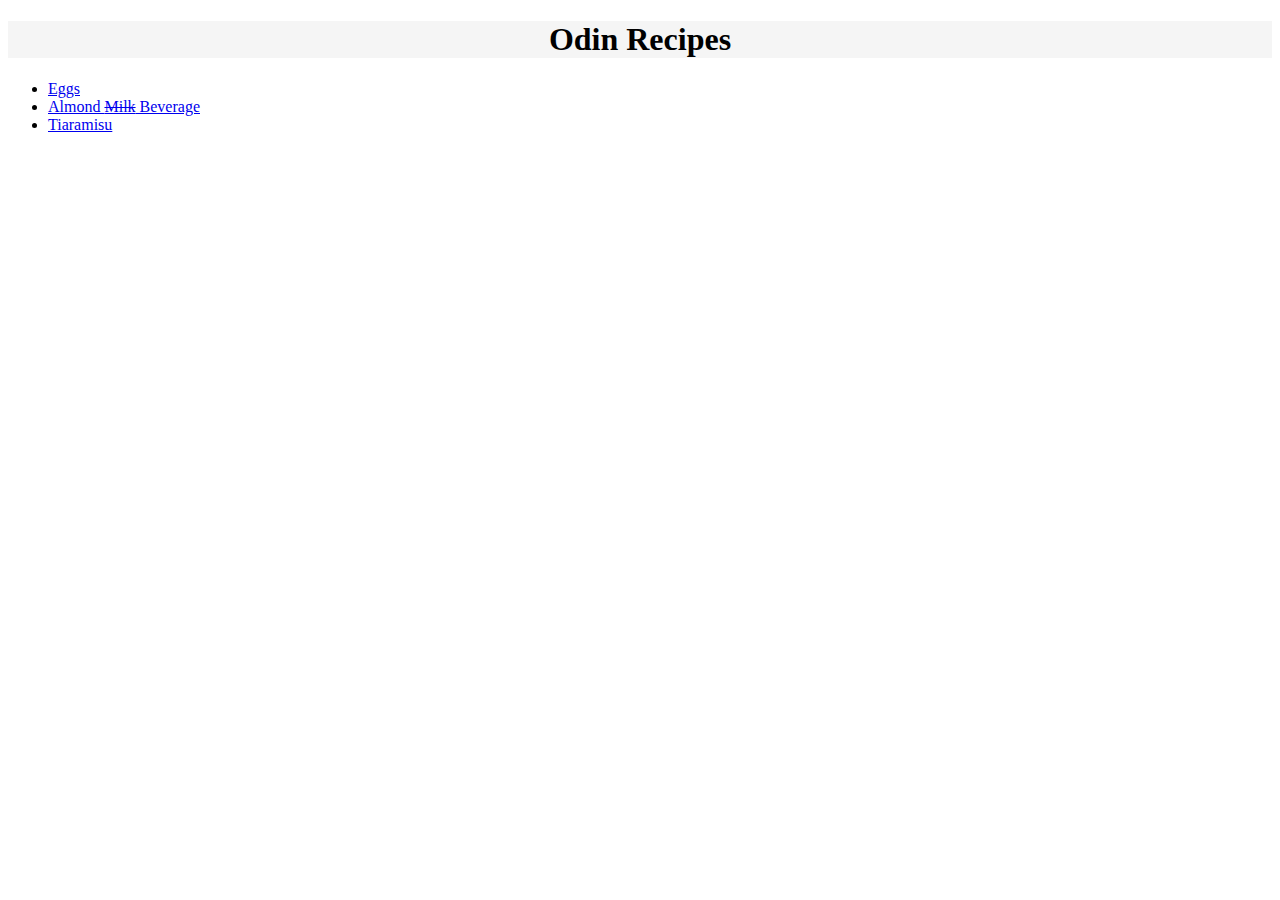
<file: index.html>
<!DOCTYPE html>
<html lang="en">
<head>
    <meta charset="UTF-8">
    <meta http-equiv="X-UA-Compatible" content="IE=edge">
    <meta name="viewport" content="width=device-width, initial-scale=1.0">
    <title>Odin Recipes</title>
    <link rel="stylesheet" href="style.css">
</head>
<body>
    <h1>Odin Recipes</h1>
    <ul>
        <li><a href="recipes/eggs.html">Eggs</a></li>
        <li><a href="recipes/almond-beverage.html">Almond <s>Milk</s> Beverage</a></li>
        <li><a href="recipes/tiaramisu.html">Tiaramisu</a></li>
    </ul>
</body>
</html>
</file>
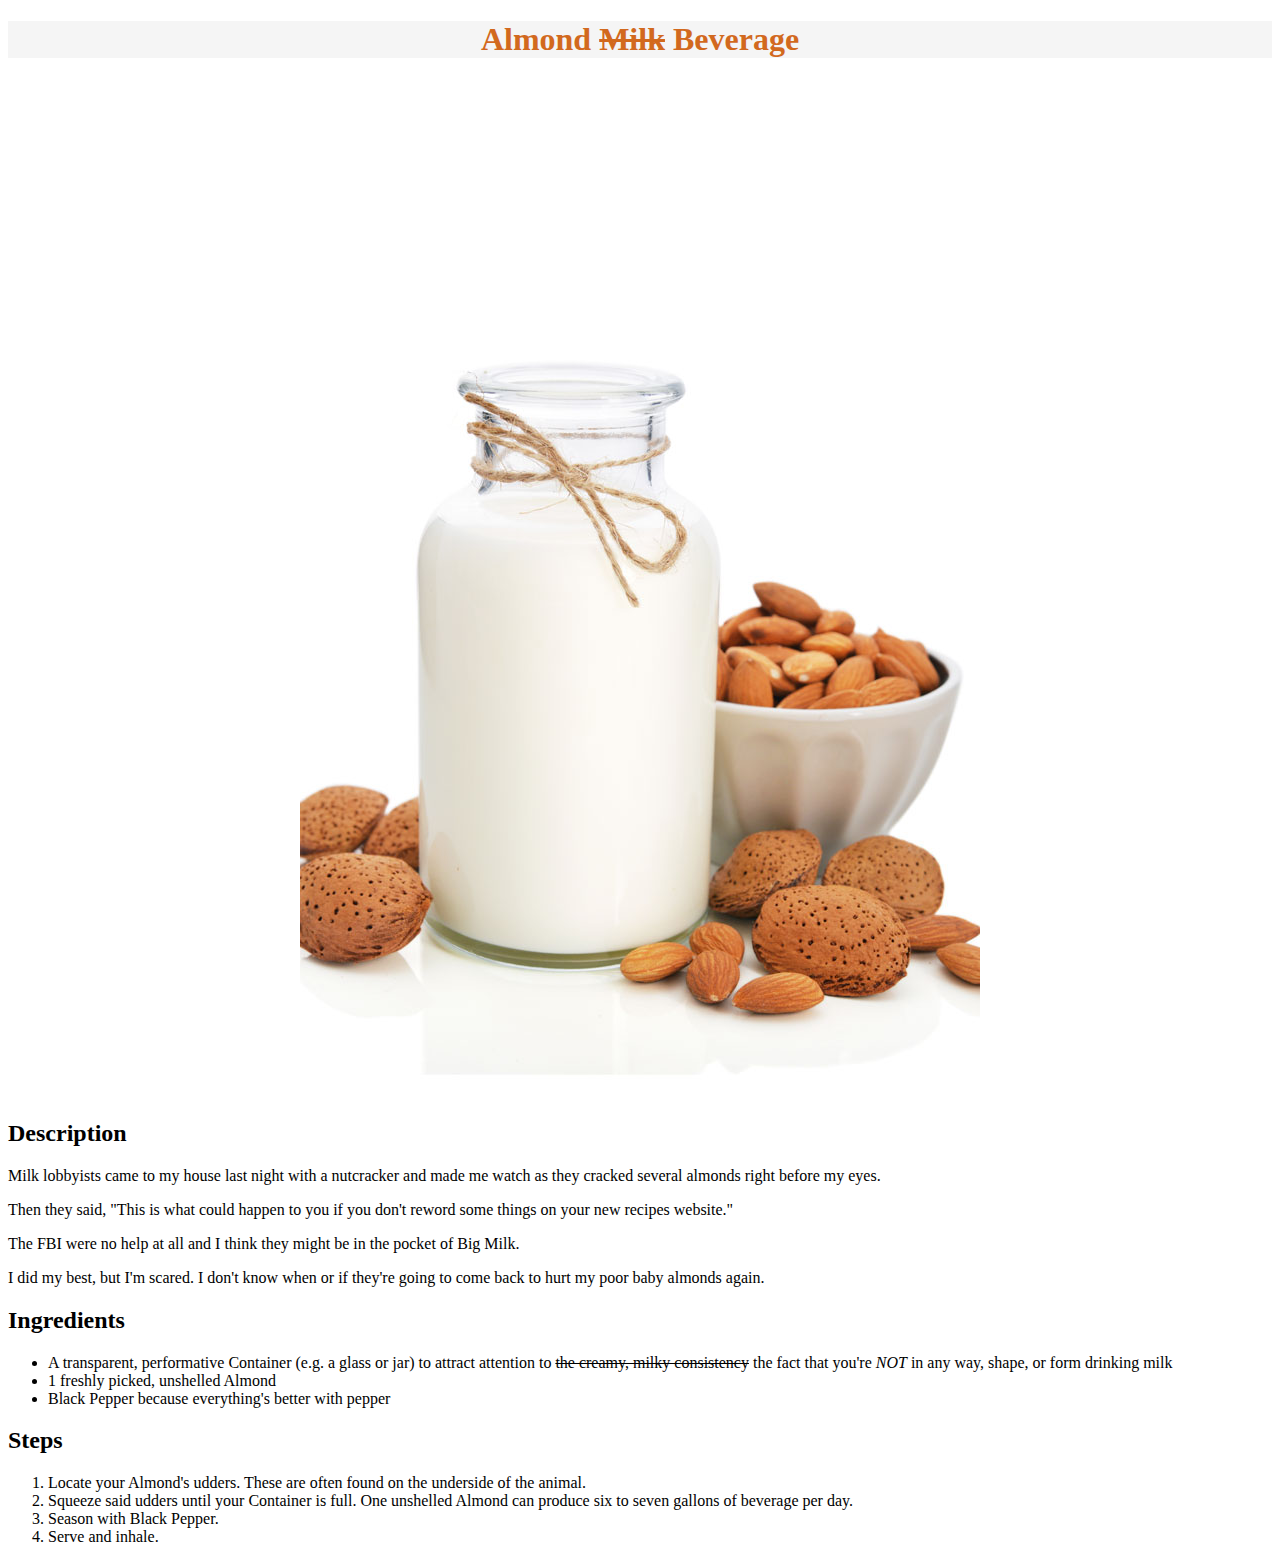
<file: recipes/almond-beverage.html>
<!DOCTYPE html>
<html lang="en">
<head>
    <meta charset="UTF-8">
    <meta http-equiv="X-UA-Compatible" content="IE=edge">
    <meta name="viewport" content="width=device-width, initial-scale=1.0">
    <title>Almond Beverage</title>
    <link rel="stylesheet" href="../style.css">
</head>
<body>
    <h1 class="milk">Almond <s>Milk</s> Beverage</h1>
    <img src=../img/almond-beverage.jpg alt="Almond beverage in a clear, decorative mason jar">
    <h2>Description</h2>
    <p>Milk lobbyists came to my house last night with a nutcracker and made me watch as they cracked several almonds right before my eyes.</p>
    <p>Then they said, "This is what could happen to you if you don't reword some things on your new recipes website."</p>
    <p>The FBI were no help at all and I think they might be in the pocket of Big Milk.</p>
    <p>I did my best, but I'm scared. I don't know when or if they're going to come back to hurt my poor baby almonds again.</p>
    <h2>Ingredients</h2>
    <ul>
        <li>A transparent, performative Container (e.g. a glass or jar) to attract attention to <s>the creamy, milky consistency</s> the fact that you're <em>NOT</em> in any way, shape, or form drinking milk</li>
        <li>1 freshly picked, unshelled Almond</li>
        <li>Black Pepper because everything's better with pepper</li>
    </ul>
    <h2>Steps</h2>
    <ol>
        <li>Locate your Almond's udders. These are often found on the underside of the animal.</li>
        <li>Squeeze said udders until your Container is full. One unshelled Almond can produce six to seven gallons of beverage per day.</li>
        <li>Season with Black Pepper.</li>
        <li>Serve and inhale.</li>
    </ol>
</body>
</html>
</file>
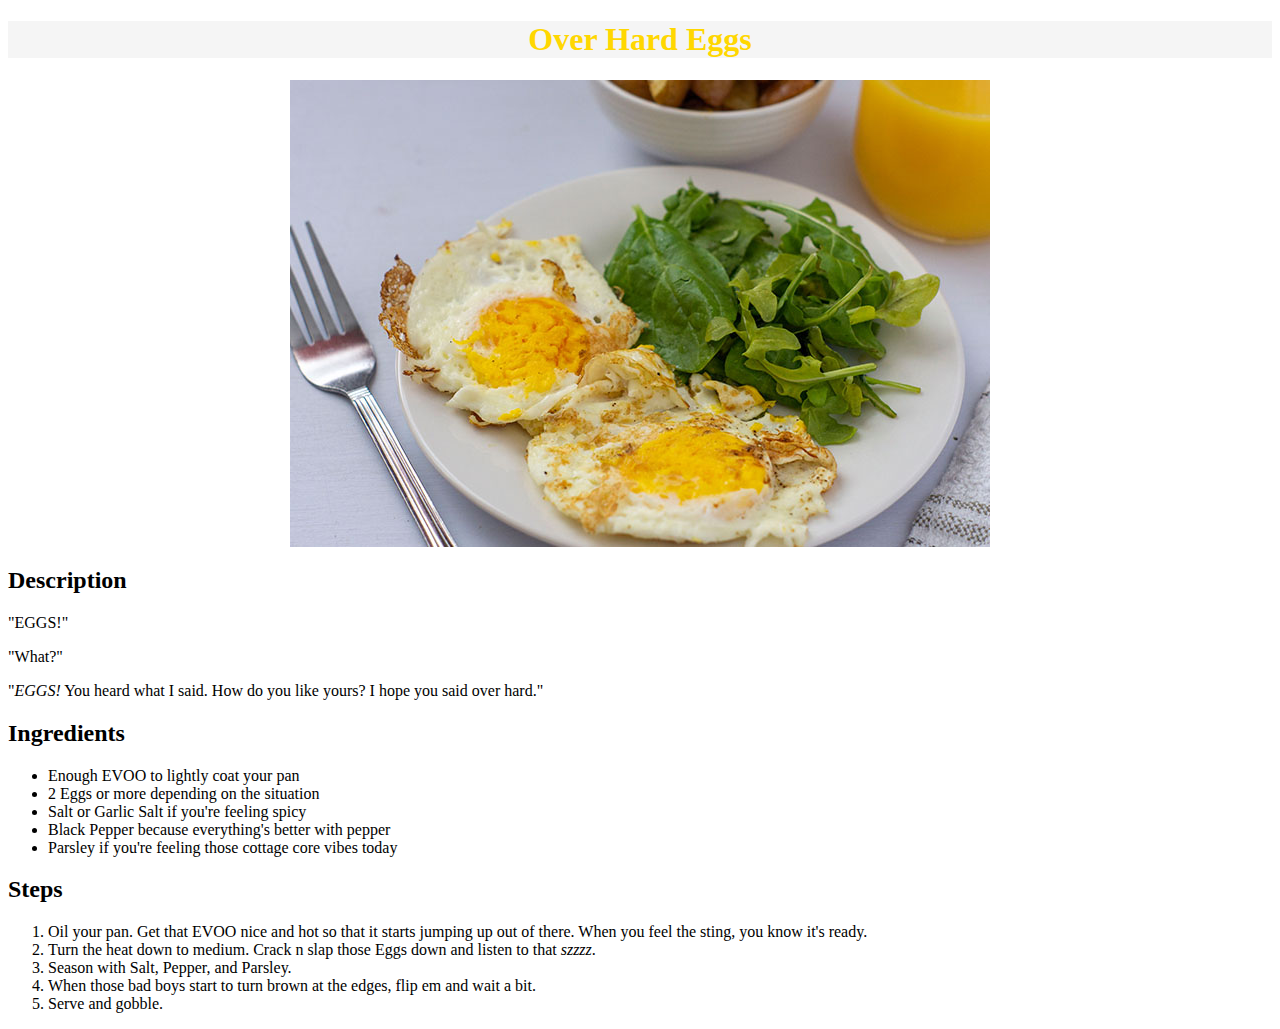
<file: recipes/eggs.html>
<!DOCTYPE html>
<html lang="en">
<head>
    <meta charset="UTF-8">
    <meta http-equiv="X-UA-Compatible" content="IE=edge">
    <meta name="viewport" content="width=device-width, initial-scale=1.0">
    <title>EGGS!</title>
    <link rel="stylesheet" href="../style.css">
</head>
<body>
    <h1 class="eggs">Over Hard Eggs</h1>
    <img src=../img/eggs.jpg alt="Some good eggs, pictured here enjoying their front lawn">
    <h2>Description</h2>
    <p>"EGGS!"</p>
    <p>"What?"</p>
    <p>"<em>EGGS!</em> You heard what I said. How do you like yours? I hope you said over hard."</p>
    <h2>Ingredients</h2>
    <ul>
        <li>Enough EVOO to lightly coat your pan</li>
        <li>2 Eggs or more depending on the situation</li>
        <li>Salt or Garlic Salt if you're feeling spicy</li>
        <li>Black Pepper because everything's better with pepper</li>
        <li>Parsley if you're feeling those cottage core vibes today</li>
    </ul>
    <h2>Steps</h2>
    <ol>
        <li>Oil your pan. Get that EVOO nice and hot so that it starts jumping up out of there. When you feel the sting, you know it's ready.</li>
        <li>Turn the heat down to medium. Crack n slap those Eggs down and listen to that <em>szzzz</em>.</li>
        <li>Season with Salt, Pepper, and Parsley.</li>
        <li>When those bad boys start to turn brown at the edges, flip em and wait a bit.</li>
        <li>Serve and gobble.</li>
    </ol>
</body>
</html>
</file>
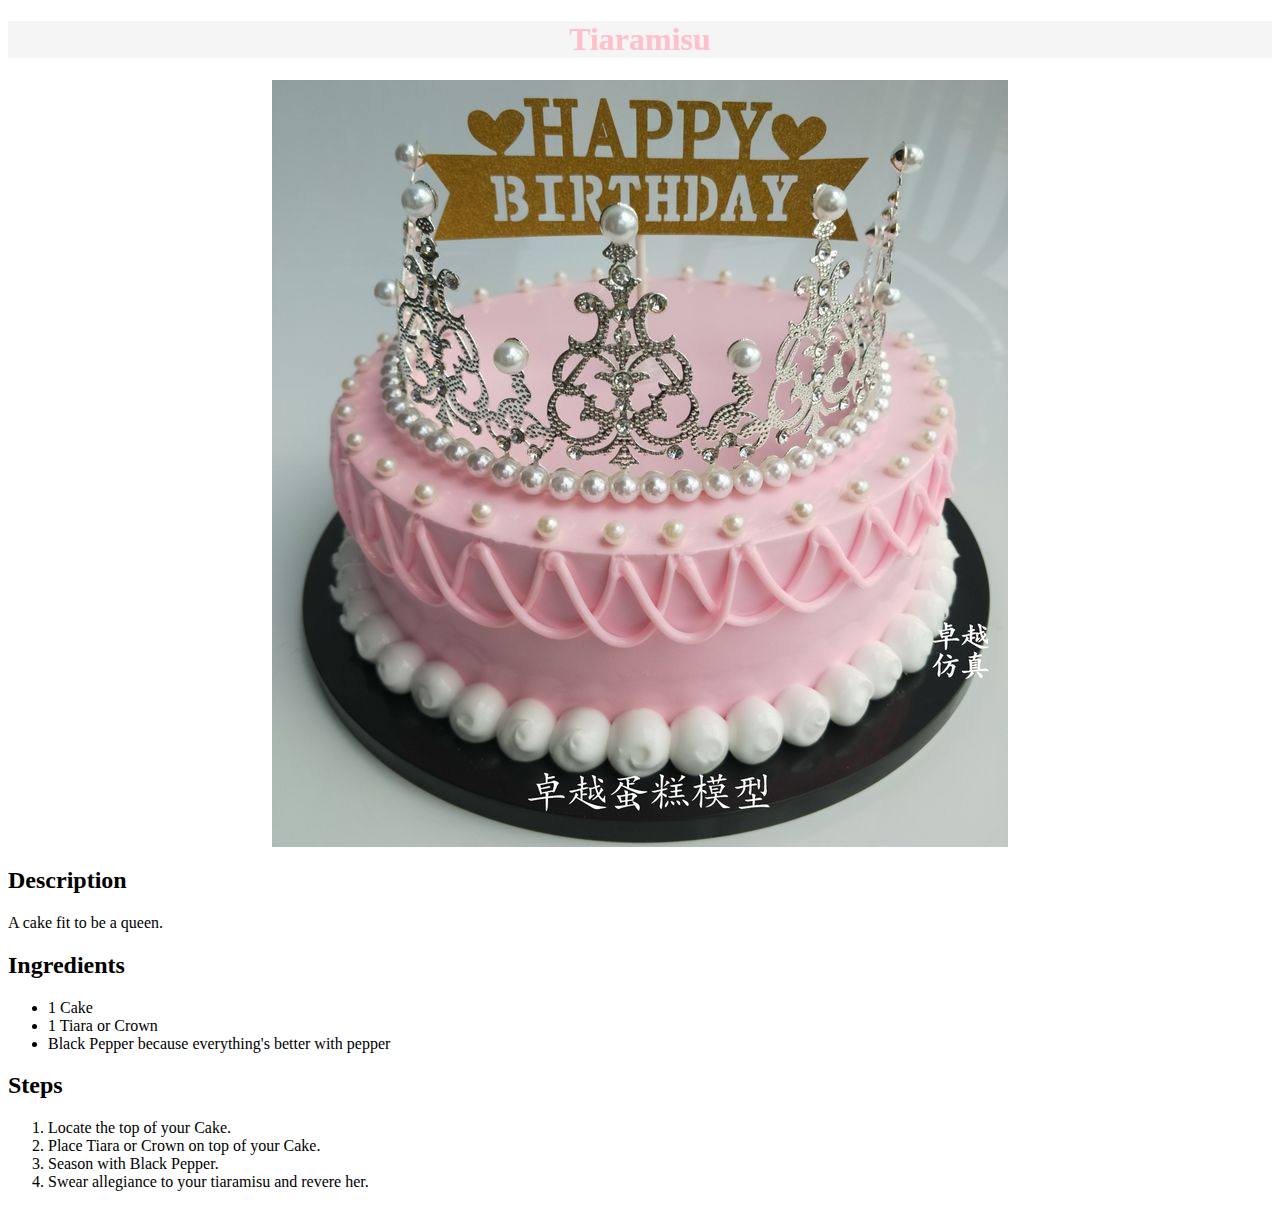
<file: recipes/tiaramisu.html>
<!DOCTYPE html>
<html lang="en">
<head>
    <meta charset="UTF-8">
    <meta http-equiv="X-UA-Compatible" content="IE=edge">
    <meta name="viewport" content="width=device-width, initial-scale=1.0">
    <title>deus regina crustalam sanctum</title>
    <link rel="stylesheet" href="../style.css">
    <style>
        * {
            font-family: "Brush Script MT", cursive;
        }
    </style>
</head>
<body>
    <h1 class="tiara">Tiaramisu</h1>
    <img src=../img/tiaramisu.jpg alt="God save us all">
    <h2>Description</h2>
    <p>A cake fit to be a queen.</p>
    <h2>Ingredients</h2>
    <ul>
        <li>1 Cake</li>
        <li>1 Tiara or Crown</li>
        <li>Black Pepper because everything's better with pepper</li>
    </ul>
    <h2>Steps</h2>
    <ol>
        <li>Locate the top of your Cake.</li>
        <li>Place Tiara or Crown on top of your Cake.</li>
        <li>Season with Black Pepper.</li>
        <li>Swear allegiance to your tiaramisu and revere her.</li>
    </ol>
</body>
</html>
</file>
<file: style.css>
h1 {
    background-color: whitesmoke;
    text-align: center;
}
.eggs {
    color: gold;
}
.milk {
    color: chocolate;
}
.tiara {
    color: pink;
}
img {
    margin: auto;
    display: block;
}
</file>
